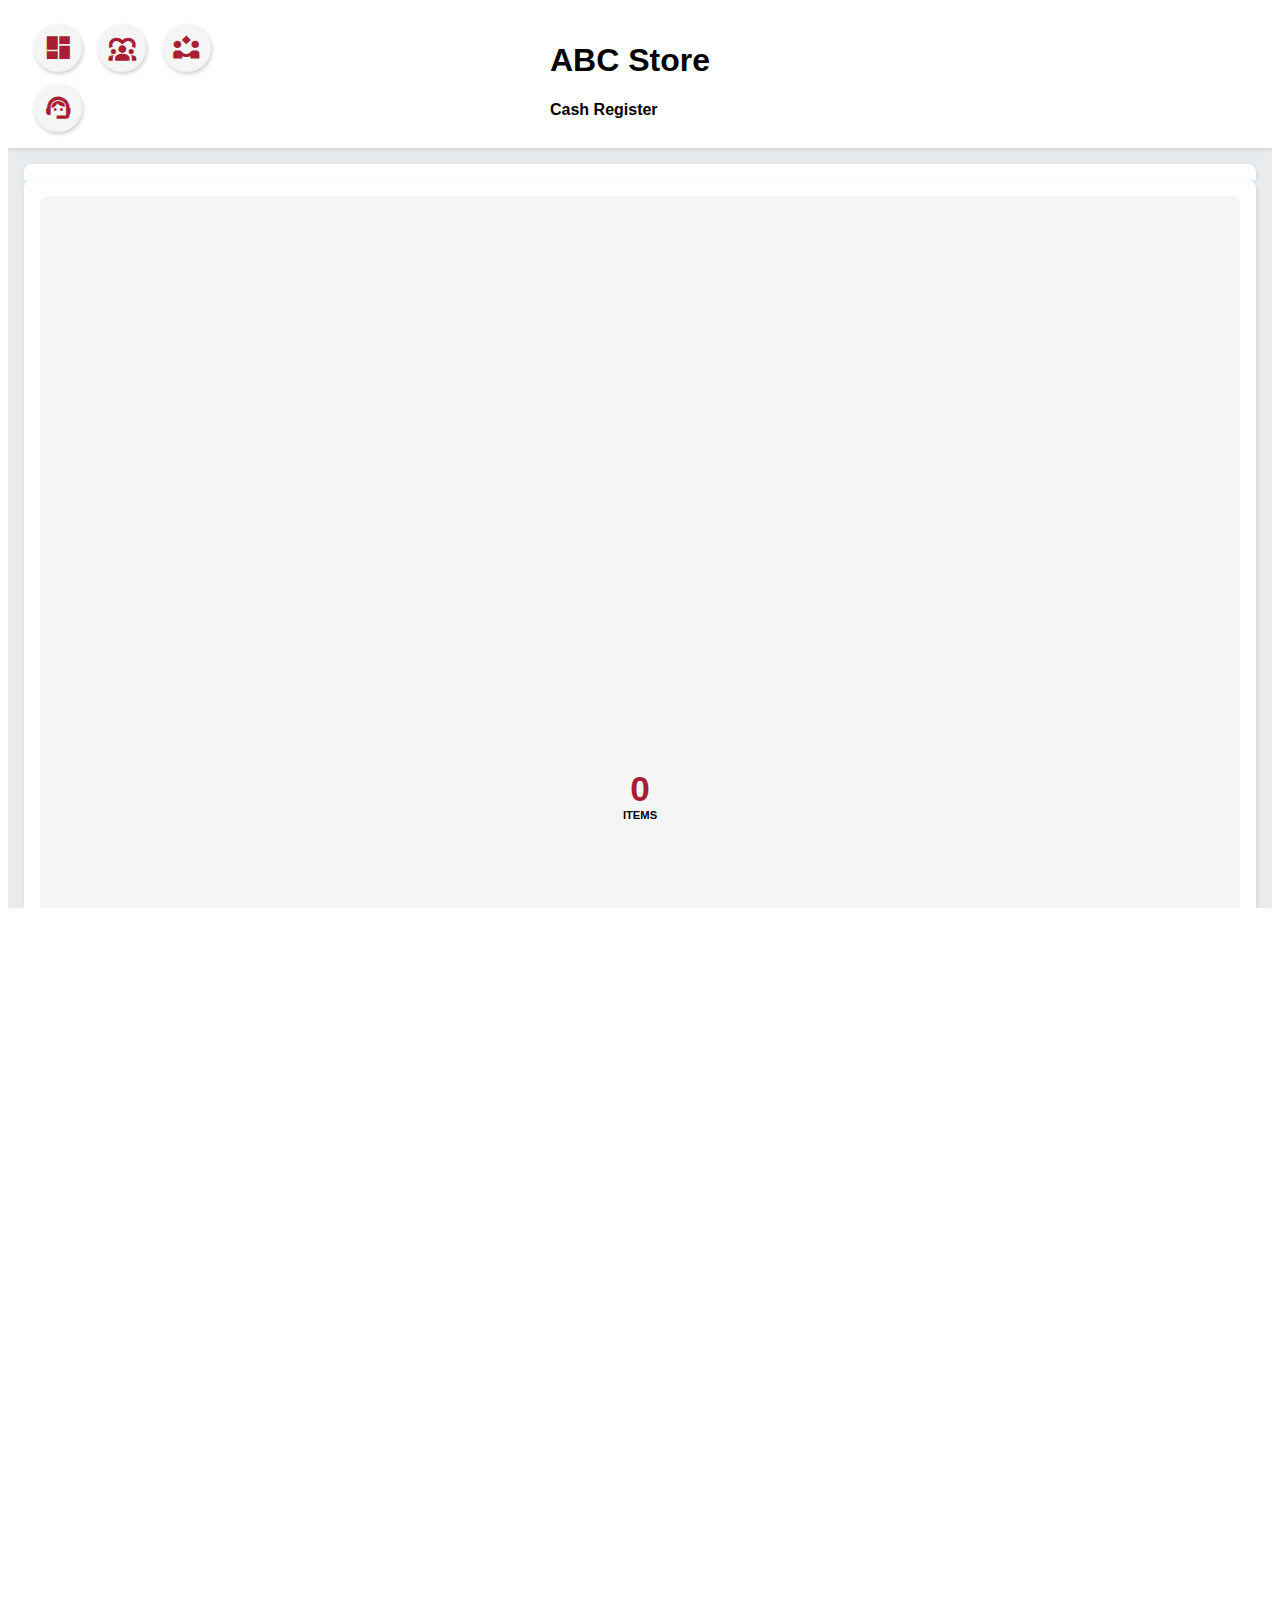
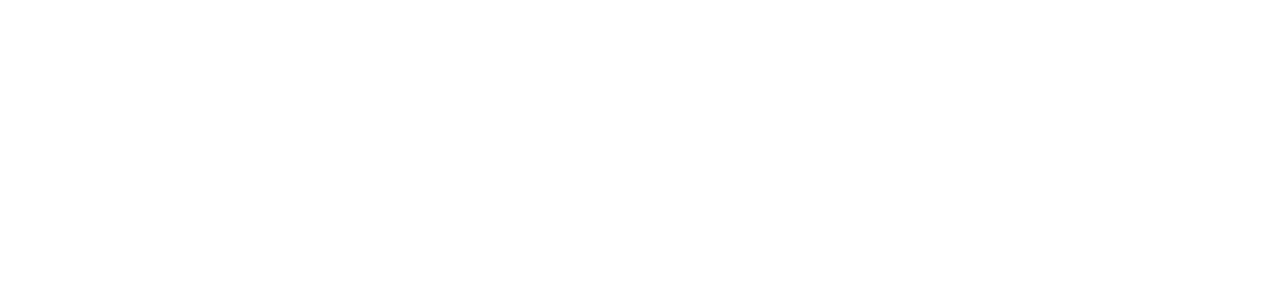
<file: index.html>
<!DOCTYPE html>
<html lang="en">
  <head>
    <meta charset="UTF-8" />
    <meta name="viewport" content="width=device-width, initial-scale=1.0" />
    <title>Cash Register Layout</title>

    <link
      rel="stylesheet"
      href="https://fonts.googleapis.com/css2?family=Material+Symbols+Outlined:opsz,wght,FILL,GRAD@24,600,1,200"
    />

    <link rel="preconnect" href="https://fonts.googleapis.com" />
    <link rel="preconnect" href="https://fonts.gstatic.com" crossorigin />
    <link
      href="https://fonts.googleapis.com/css2?family=BBH+Sans+Bogle&family=Google+Sans+Code:ital,wght@0,300..800;1,300..800&family=Inter:ital,opsz,wght@0,14..32,100..900;1,14..32,100..900&family=Noto+Sans:ital,wght@0,100..900;1,100..900&family=Nunito+Sans:ital,opsz,wght@0,6..12,200..1000;1,6..12,200..1000&family=Nunito:ital,wght@0,200..1000;1,200..1000&family=Roboto:ital,wght@0,100..900;1,100..900&display=swap"
      rel="stylesheet"
    />
    <!-- Google Material Symbols CDN -->
    <link
      rel="stylesheet"
      href="https://fonts.googleapis.com/css2?family=Material+Symbols+Outlined:opsz,wght,FILL,GRAD@24,400,1,0"
    />
    <!-- Bootstrap 5 CDN -->
    <link
      href="https://cdn.jsdelivr.net/npm/bootstrap@5.3.8/dist/css/bootstrap.min.css"
      rel="stylesheet"
      integrity="sha384-sRIl4kxILFvY47J16cr9ZwB07vP4J8+LH7qKQnuqkuIAvNWLzeN8tE5YBujZqJLB"
      crossorigin="anonymous"
    />
    <link
    rel="stylesheet"
    href="https://cdnjs.cloudflare.com/ajax/libs/animate.css/4.1.1/animate.min.css"
  />
    <link rel="stylesheet" href="style.css" />
  </head>
  <body>
    <div class="screen" id="cash-register">
      <nav class="d-flex justify-content-between mb-3">
        <!-- Nav content stays the same -->
        <div class="top-left-buttons">
          <button
            type="button"
            class="btn button-icon-square"
            data-bs-toggle="tooltip"
            data-bs-placement="bottom"
            data-bs-custom-class="retailz-tooltip"
            data-bs-title="Dashboard"
          >
            <span class="material-symbols-outlined">dashboard</span>
          </button>
          <button
            type="button"
            class="btn button-icon-square"
            data-bs-toggle="tooltip"
            data-bs-placement="bottom"
            data-bs-custom-class="retailz-tooltip"
            data-bs-title="Select a customer"
          >
            <span class="material-symbols-outlined">diversity_1</span>
          </button>
          <button
            type="button"
            class="btn button-icon-square"
            data-bs-toggle="tooltip"
            data-bs-placement="bottom"
            data-bs-custom-class="retailz-tooltip"
            data-bs-title="Change cashier"
          >
            <span class="material-symbols-outlined">partner_exchange</span>
          </button>
        </div>
        <!-- Cash Register -->
        <div class="top-center-text cash-register-brand-register">
          <div class="mt-3 mb-0 p-1 text-center">
            <h1 class="mb-0 header-store-name">ABC Store</h1>
            <p class="mt-0 mb-3 header-cash-register-module">Cash Register</p>
          </div>
        </div>
        <!-- Right buttons -->
        <div class="top-right-buttons">
          <button
            type="button"
            id="btn-support-hotline"
            class="btn button-icon-square m-2" 
            data-bs-toggle="popover" 
            data-bs-placement="left" 
            data-bs-custom-class="retailz-popover-red"
            data-bs-title="Support Hotline" 
            data-bs-content="Call +1 (000) 000-0000 for support!"
          >
            <span class="material-symbols-outlined">support_agent</span>
          </button>
        </div>

      </nav>

      <!-- RESTRUCTURED: Main content now has a three-column layout -->
      <div class="main-content-scrollable">
        <div class="row h-100 g-3">
          <!-- Column 1: Item List -->
          <div class="col-lg-5">
            <div class="section-reg item-list">
              <div class="search-field row g-3 align-items-center mb-3">
                <div class="col-sm-6 col-md-4">
                  <input class="form-control" type="text" placeholder="UPC" />
                </div>
                <div class="col-sm-6 col-md-4">
                  <input
                    class="form-control"
                    type="text"
                    placeholder="Item Name/SKU"
                  />
                </div>
                <div class="col-auto row">
                  <div class="col">
                    <button
                      type="button"
                      class="btn button-icon-square"
                      data-bs-toggle="tooltip"
                      data-bs-placement="right"
                      data-bs-custom-class="retailz-tooltip"
                      data-bs-title="Quick Keys"
                    >
                      <span class="material-symbols-outlined">build</span>
                    </button>
                  </div>
                  <div class="col">
                    <button
                      type="button"
                      class="btn button-icon-square"
                      data-bs-toggle="tooltip"
                      data-bs-placement="right"
                      data-bs-custom-class="retailz-tooltip"
                      data-bs-title="E-Commerce"
                    >
                      <span class="material-symbols-outlined">payments</span>
                    </button>
                  </div>
                </div>
              </div>
              <p>Item list area...</p>
            </div>
          </div>

          <!-- Column 2: Pinned Groups -->
          <div class="col-lg-4">
            <div class="section-reg pinned-groups">
              <div class="group-pins-scrollable scrollable-btn-container">
                <div class="btn-group" role="group">
                  <input
                    type="radio"
                    class="btn-check"
                    name="hbtn-radio"
                    id="hbtn-radio1"
                    autocomplete="off"
                    checked
                  />
                  <label class="btn btn-outline-custom-radio" for="hbtn-radio1"
                    >Department</label
                  >
                  <input
                    type="radio"
                    class="btn-check"
                    name="hbtn-radio"
                    id="hbtn-radio2"
                    autocomplete="off"
                  />
                  <label class="btn btn-outline-custom-radio" for="hbtn-radio2"
                    >Lottery</label
                  >
                  <input
                    type="radio"
                    class="btn-check"
                    name="hbtn-radio"
                    id="hbtn-radio3"
                    autocomplete="off"
                  />
                  <label class="btn btn-outline-custom-radio" for="hbtn-radio3"
                    >Grocery</label
                  >
                  <input
                    type="radio"
                    class="btn-check"
                    name="hbtn-radio"
                    id="hbtn-radio4"
                    autocomplete="off"
                  />
                  <label class="btn btn-outline-custom-radio" for="hbtn-radio4"
                    >Liquor</label
                  >
                  <input
                    type="radio"
                    class="btn-check"
                    name="hbtn-radio"
                    id="hbtn-radio5"
                    autocomplete="off"
                  />
                  <label class="btn btn-outline-custom-radio" for="hbtn-radio5"
                    >Tobacco</label
                  >
                  <input
                    type="radio"
                    class="btn-check"
                    name="hbtn-radio"
                    id="hbtn-radio6"
                    autocomplete="off"
                  />
                  <label class="btn btn-outline-custom-radio" for="hbtn-radio6"
                    >Misc</label
                  >
                  <input
                    type="radio"
                    class="btn-check"
                    name="hbtn-radio"
                    id="hbtn-radio7"
                    autocomplete="off"
                  />
                  <label class="btn btn-outline-custom-radio" for="hbtn-radio7"
                    >Drinks</label
                  >
                  <input
                    type="radio"
                    class="btn-check"
                    name="hbtn-radio"
                    id="hbtn-radio8"
                    autocomplete="off"
                  />
                  <label class="btn btn-outline-custom-radio" for="hbtn-radio8"
                    >Promo</label
                  >
                </div>
              </div>
            </div>
          </div>

          <!-- Column 3: Keypad -->
          <div class="col-lg-3">
            <div class="section-reg keypad">
              <div id="keypad-container">
                <div id="keypad-entered-amount">
                  <!-- RESTORED: Functional Keypad Display -->
                  <div class="input-group mb-3">
                    <span class="input-group-text" id="keypad-currency-symbol"
                      >$</span
                    >
                    <!-- The amount in dollars, real value. -->
                    <input
                      type="hidden"
                      class="form-control"
                      id="keypad-real-amount"
                      aria-label="Amount Number"
                      readonly
                    />
                    <!-- The amount from id#keypad-real-amount but it shows thousand separator (comma) and if the amount of money goes too large, it will shrink to fit that text inside the input field  -->
                    <input
                      type="text"
                      class="form-control"
                      id="keypad-display"
                      aria-label="Amount"
                      readonly
                      placeholder="0.00"
                    />
                    <button
                      class="btn btn-outline-secondary"
                      id="keypad-backspace-button"
                      type="button"
                    >
                      <span class="material-symbols-outlined">backspace</span>
                    </button>
                  </div>
                </div>
                <!-- Keypad Buttons -->
                <div id="keypad-number-input">
                  <div class="container text-center p-0">
                    <div class="row keypad-number-buttons g-2">
                      <div class="col-4"><button class="btn">1</button></div>
                      <div class="col-4"><button class="btn">2</button></div>
                      <div class="col-4"><button class="btn">3</button></div>
                    </div>
                    <div class="row keypad-number-buttons g-2 mt-1">
                      <div class="col-4"><button class="btn">4</button></div>
                      <div class="col-4"><button class="btn">5</button></div>
                      <div class="col-4"><button class="btn">6</button></div>
                    </div>
                    <div class="row keypad-number-buttons g-2 mt-1">
                      <div class="col-4"><button class="btn">7</button></div>
                      <div class="col-4"><button class="btn">8</button></div>
                      <div class="col-4"><button class="btn">9</button></div>
                    </div>
                    <div class="row keypad-number-buttons g-2 mt-1">
                      <div class="col-4"><button class="btn">.</button></div>
                      <div class="col-4"><button class="btn">0</button></div>
                      <div class="col-4"><button class="btn">00</button></div>
                    </div>
                  </div>
                </div>
              </div>
            </div>
          </div>
        </div>
      </div>

      <!-- Sticky Bottom Bar Wrapper -->
      <div class="bottom-bar-sticky">
        <div class="section-reg">
          <!-- RESTRUCTURED ROW FOR ALIGNMENT -->
          <div class="row align-items-center">
            <!-- NEW: This column aligns with the Item List above -->
            <div class="col-lg-5">
              <div class="row align-items-center">
                <!-- Item Count -->
                <div class="col-auto">
                  <div class="item-count-box">
                    <span class="item-count-number">0</span>
                    <span class="item-count-label">Items</span>
                  </div>
                </div>
                <!-- Totals -->
                <div class="col">
                  <div class="totals-grid">
                    <span>Sub-total</span><span>:</span
                    ><span class="amount"
                      ><span class="currency-symbol"></span>0.00</span
                    >
                    <span>Discount</span><span>:</span
                    ><span class="amount"
                      ><span class="currency-symbol"></span>0.00</span
                    >
                    <span>Tax</span><span>:</span
                    ><span class="amount"
                      ><span class="currency-symbol"></span>0.00</span
                    >
                  </div>
                </div>
                <!-- Grand Total -->
                <div class="col-auto">
                  <div class="grand-total-section">
                    <span class="grand-total-label">Grand Total</span>
                    <span class="grand-total-amount"
                      ><span class="currency-symbol"></span>0.00</span
                    >
                    <span class="checkout-label">Checkout</span>
                  </div>
                </div>
              </div>
            </div>

            <!-- NEW: This column aligns with Pinned Groups and Keypad -->
            <div class="col-lg-7">
              <div class="payment-buttons-container">
                <button type="button" class="icon-button icon-button-vertical">
                  <span class="material-symbols-outlined">credit_card</span>
                  <span class="label">Card</span>
                </button>
                <div class="row text-center cash-denominations">
                  <div class="row">
                    <p class="cash-denominations-label-text">Cash</p>
                  </div>
                  <div class="row">
                    <button type="button" class="col m-1 btn cash-button">
                      $5
                    </button>
                    <button type="button" class="col m-1 btn cash-button">
                      $10
                    </button>
                    <button type="button" class="col m-1 btn cash-button">
                      $20
                    </button>
                    <button type="button" class="col m-1 btn cash-button">
                      $50
                    </button>
                    <button type="button" class="col m-1 btn cash-button">
                      $100
                    </button>
                    <button type="button" class="col m-1 btn cash-button" 
            data-bs-toggle="tooltip"
            data-bs-placement="top"
            data-bs-custom-class="retailz-tooltip"
            data-bs-title="Exact amount in cash shown in Grand Total"">Exact</button>
                  </div>
                </div>
              </div>
            </div>
          </div>
        </div>
      </div>

      <footer class="footer-container">
        <div
          class="d-flex justify-content-between align-items-center p-2 bg-light"
        >
          <!-- Left buttons -->
          <div>
            <button type="button" class="icon-button icon-button-horizontal "
            
                      data-bs-toggle="tooltip"
                      data-bs-placement="top"
                      data-bs-custom-class="retailz-tooltip"
                      data-bs-title="Print the last transaction's receipt">
              <span class="material-symbols-outlined">receipt</span>
              <span class="label">Last Print</span>
            </button>
            <button type="button" class="icon-button icon-button-horizontal">
              <span class="material-symbols-outlined">receipt_long</span>
              <span class="label">Reprint</span>
            </button>
          </div>
          <!-- Center buttons -->
          <div class="text-center footer-center-buttons">
            <button type="button" class="icon-button icon-button-vertical">
              <span class="material-symbols-outlined">percent_discount</span>
              <span class="label">Discount</span>
            </button>
            <button type="button" class="icon-button icon-button-vertical">
              <span class="material-symbols-outlined">price_check</span>
              <span class="label">Lookup</span>
            </button>
            <button type="button" class="icon-button icon-button-vertical">
              <span class="material-symbols-outlined">top_panel_open</span>
              <span class="label">Drawer</span>
            </button>
            <button type="button" class="icon-button icon-button-vertical">
              <span class="material-symbols-outlined">18_up_rating</span>
              <span class="label">Age</span>
            </button>
            <button type="button" class="icon-button icon-button-vertical">
              <span class="material-symbols-outlined">pause</span>
              <span class="label">Hold</span>
            </button>
            <button type="button" class="icon-button icon-button-vertical">
              <span class="material-symbols-outlined">play_arrow</span>
              <span class="label">Resume</span>
            </button>
            <button type="button" class="icon-button icon-button-vertical">
              <span class="material-symbols-outlined">cancel</span>
              <span class="label">Void</span>
            </button>
            <button type="button" class="icon-button icon-button-vertical">
              <span class="material-symbols-outlined">amend</span>
              <span class="label">Return</span>
            </button>
            <button type="button" class="icon-button icon-button-vertical">
              <span class="material-symbols-outlined">price_change</span>
              <span class="label">Change</span>
            </button>
            <button type="button" class="icon-button icon-button-vertical">
              <span class="material-symbols-outlined">lists</span>
              <span class="label">Items</span>
            </button>
            <button type="button" class="icon-button icon-button-vertical">
              <span class="material-symbols-outlined">redeem</span>
              <span class="label">Gift Card</span>
            </button>
          </div>
          <!-- Right buttons -->
          <div>
            <!-- CORRECTED: Using the same class, just swapped the span order -->
            <button type="button" class="icon-button icon-button-horizontal">
              <span class="label">End Shift</span>
              <span class="material-symbols-outlined">punch_clock</span>
            </button>
          </div>
        </div>
      </footer>
    </div>

    <!-- UPDATED: jQuery Slim CDN -->
    <script
      src="https://code.jquery.com/jquery-3.7.1.slim.min.js"
      integrity="sha256-kmHvs0B+OpCW5GVHUNjv9rOmY0IvSIRcf7zGUDTDQM8="
      crossorigin="anonymous"
    ></script>
    <!-- UPDATED: Bootstrap 5.3.8 JS CDN -->
    <script
      src="https://cdn.jsdelivr.net/npm/bootstrap@5.3.8/dist/js/bootstrap.bundle.min.js"
      xintegrity="sha384-FKyoEForCGlyvwx9Hj09JcYn3nv7wiPVlz7YYwJrWVcXK/BmnVDxM+D2scQbITxI"
      crossorigin="anonymous"
    ></script>

    <script src="script.js"></script>
  </body>
</html>
</file>
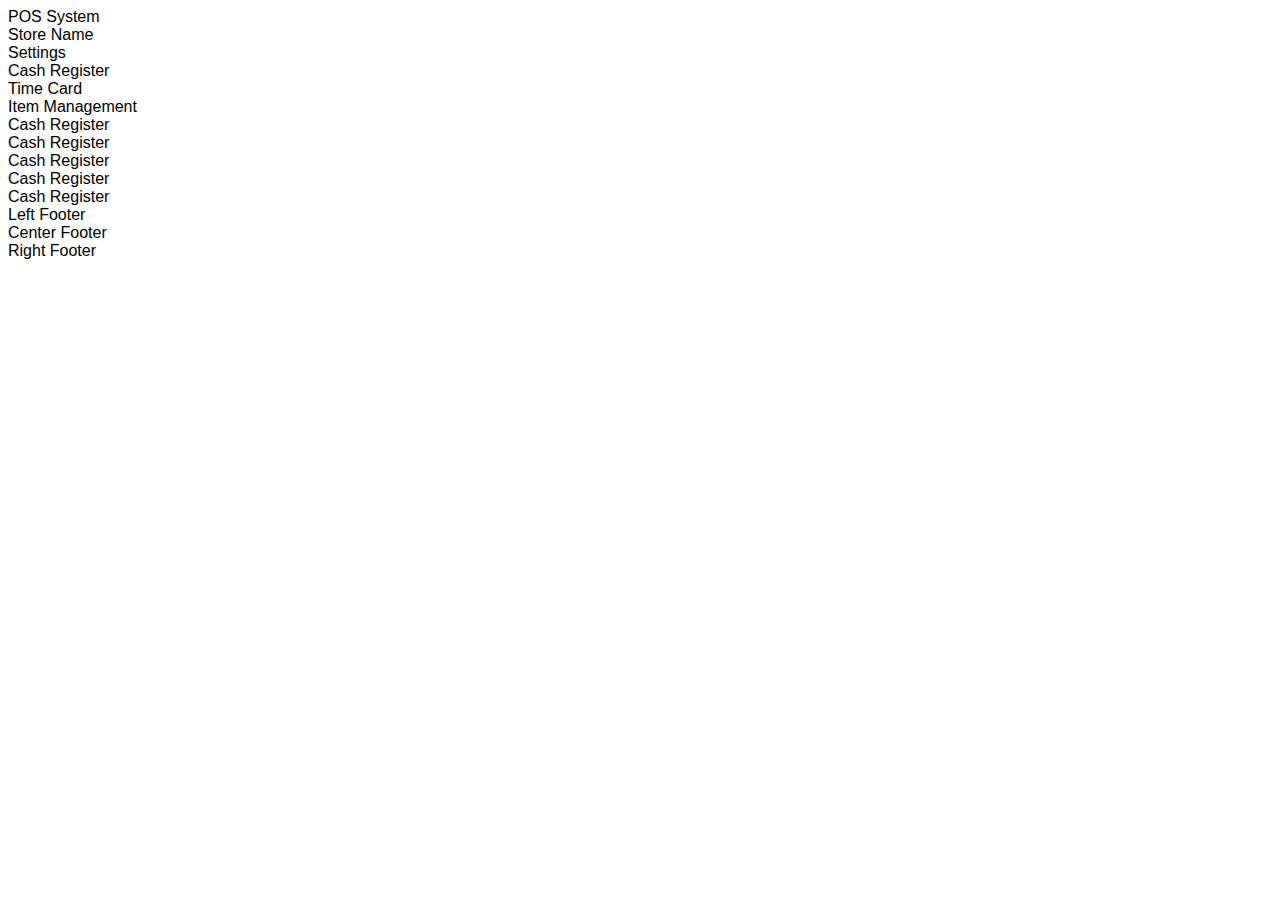
<file: module-selection.html>
<!DOCTYPE html>
<html lang="en">
  <head>
    <meta charset="UTF-8" />
    <meta name="viewport" content="width=device-width, initial-scale=1.0" />
    <title>Module Selection</title>

    <link
      rel="stylesheet"
      href="https://fonts.googleapis.com/css2?family=Material+Symbols+Outlined:opsz,wght,FILL,GRAD@24,600,1,200"
    />

    <link rel="preconnect" href="https://fonts.googleapis.com" />
    <link rel="preconnect" href="https://fonts.gstatic.com" crossorigin />
    <link
      href="https://fonts.googleapis.com/css2?family=BBH+Sans+Bogle&family=Google+Sans+Code:ital,wght@0,300..800;1,300..800&family=Inter:ital,opsz,wght@0,14..32,100..900;1,14..32,100..900&family=Noto+Sans:ital,wght@0,100..900;1,100..900&family=Nunito+Sans:ital,opsz,wght@0,6..12,200..1000;1,6..12,200..1000&family=Nunito:ital,wght@0,200..1000;1,200..1000&family=Roboto:ital,wght@0,100..900;1,100..900&display=swap"
      rel="stylesheet"
    />
    <!-- Google Material Symbols CDN -->
    <link
      rel="stylesheet"
      href="https://fonts.googleapis.com/css2?family=Material+Symbols+Outlined:opsz,wght,FILL,GRAD@24,400,1,0"
    />
    <!-- Bootstrap 5 CDN -->
    <link
      href="https://cdn.jsdelivr.net/npm/bootstrap@5.3.8/dist/css/bootstrap.min.css"
      rel="stylesheet"
      integrity="sha384-sRIl4kxILFvY47J16cr9ZwB07vP4J8+LH7qKQnuqkuIAvNWLzeN8tE5YBujZqJLB"
      crossorigin="anonymous"
    />
    <link
    rel="stylesheet"
    href="https://cdnjs.cloudflare.com/ajax/libs/animate.css/4.1.1/animate.min.css"
  />
    <link rel="stylesheet" href="style.css" />
  </head>
  <body>
    <div id="container d-flex flex-column module-selection-screen">
        <header class="fixed-top">
            <nav class="container row justify-content-between mb-3">
                <div class="col-6">POS System</div>
                
                <div class="col">Store Name</div>
                
                <div class="col">Settings</div>
            </nav>
        </header>
        <main class="d-flex align-items-center position-relative p-5 text-center w-100 m-auto">
            <div class="container">
                <div class="row row-cols-4">
                    <div class="col">Cash Register</div>
                    
                    <div class="col">Time Card</div>
                    
                    <div class="col">Item Management</div>
                    
                    <div class="col">Cash Register</div>
                </div>
                
                <div class="row row-cols-4">
                    <div class="col">Cash Register</div>
                    
                    <div class="col">Cash Register</div>
                    
                    <div class="col">Cash Register</div>
                    
                    <div class="col">Cash Register</div>
                </div>
            </div>
        </main>
        <footer class="fixed-bottom">
            <div class="container d-flex justify-content-between">
                <div class="footer-left">Left Footer</div>
                
                <div class="footer-center">Center Footer</div>
                
                <div class="footer-right">Right Footer</div>
            </div>
        </footer>
    </div>

    <!-- UPDATED: jQuery Slim CDN -->
    <script
      src="https://code.jquery.com/jquery-3.7.1.slim.min.js"
      integrity="sha256-kmHvs0B+OpCW5GVHUNjv9rOmY0IvSIRcf7zGUDTDQM8="
      crossorigin="anonymous"
    ></script>
    <!-- UPDATED: Bootstrap 5.3.8 JS CDN -->
    <script
      src="https://cdn.jsdelivr.net/npm/bootstrap@5.3.8/dist/js/bootstrap.bundle.min.js"
      xintegrity="sha384-FKyoEForCGlyvwx9Hj09JcYn3nv7wiPVlz7YYwJrWVcXK/BmnVDxM+D2scQbITxI"
      crossorigin="anonymous"
    ></script>

    <script src="script.js"></script>
  </body>
</html>
</file>
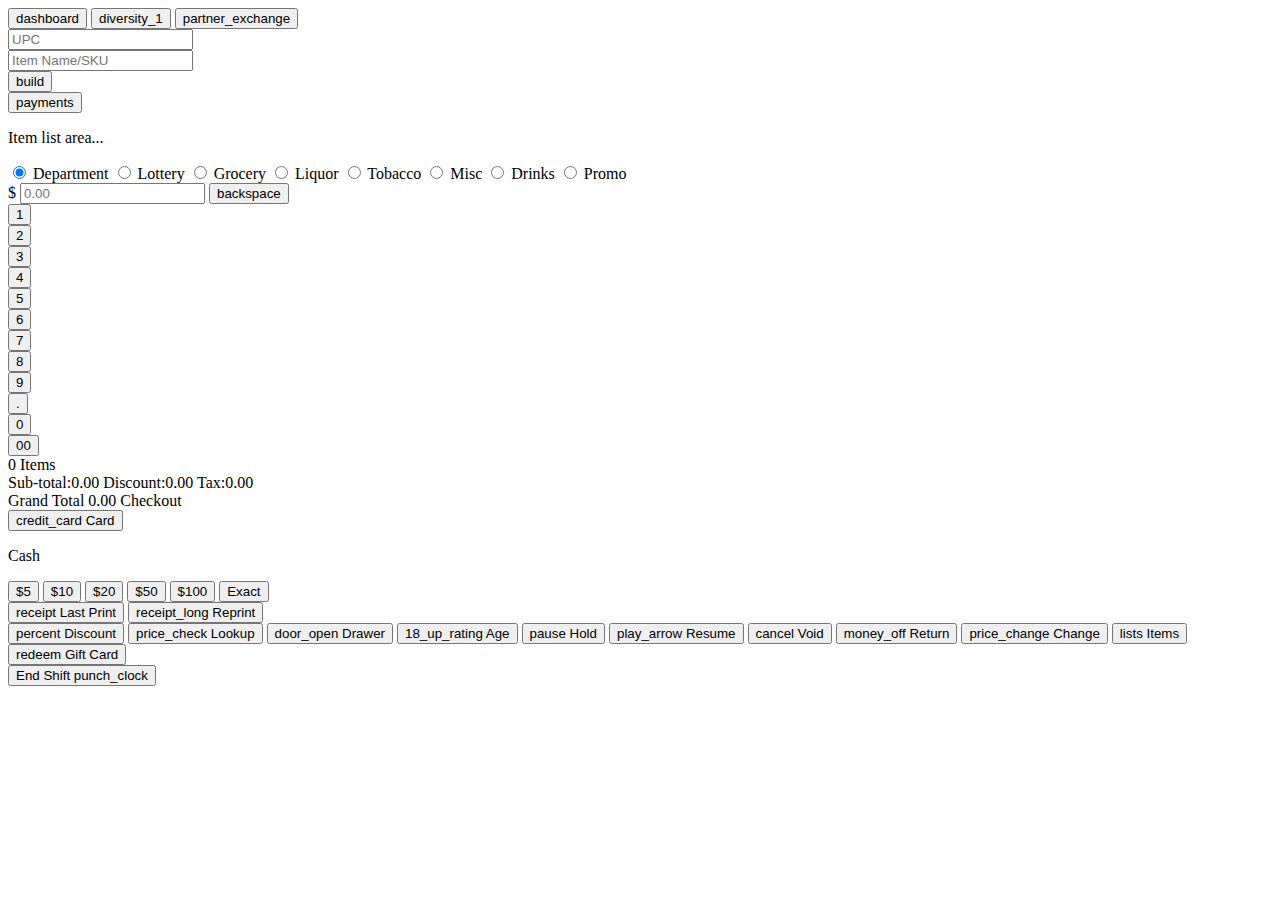
<file: register-screen.html>
<html>
    
    <div class="screen" id="cash-register">
      <nav>
        <!-- Nav content stays the same -->
        <div>
          <button
            type="button"
            class="btn button-icon-square"
            data-bs-toggle="tooltip"
            data-bs-placement="bottom"
            data-bs-custom-class="retailz-tooltip"
            data-bs-title="Dashboard"
          >
            <span class="material-symbols-outlined">dashboard</span>
          </button>
          <button
            type="button"
            class="btn button-icon-square"
            data-bs-toggle="tooltip"
            data-bs-placement="bottom"
            data-bs-custom-class="retailz-tooltip"
            data-bs-title="Select a customer"
          >
            <span class="material-symbols-outlined">diversity_1</span>
          </button>
          <button
            type="button"
            class="btn button-icon-square"
            data-bs-toggle="tooltip"
            data-bs-placement="bottom"
            data-bs-custom-class="retailz-tooltip"
            data-bs-title="Change cashier"
          >
            <span class="material-symbols-outlined">partner_exchange</span>
          </button>
        </div>
      </nav>

      <!-- RESTRUCTURED: Main content now has a three-column layout -->
      <div class="main-content-scrollable">
        <div class="row h-100 g-3">
          <!-- Column 1: Item List -->
          <div class="col-lg-5">
            <div class="section-reg item-list">
              <div class="search-field row g-3 align-items-center mb-3">
                <div class="col-sm-6 col-md-4">
                  <input class="form-control" type="text" placeholder="UPC" />
                </div>
                <div class="col-sm-6 col-md-4">
                  <input
                    class="form-control"
                    type="text"
                    placeholder="Item Name/SKU"
                  />
                </div>
                <div class="col-auto row">
                  <div class="col">
                    <button
                      type="button"
                      class="btn button-icon-square"
                      data-bs-toggle="tooltip"
                      data-bs-placement="right"
                      data-bs-custom-class="retailz-tooltip"
                      data-bs-title="Quick Keys"
                    >
                      <span class="material-symbols-outlined">build</span>
                    </button>
                  </div>
                  <div class="col">
                    <button
                      type="button"
                      class="btn button-icon-square"
                      data-bs-toggle="tooltip"
                      data-bs-placement="right"
                      data-bs-custom-class="retailz-tooltip"
                      data-bs-title="E-Commerce"
                    >
                      <span class="material-symbols-outlined">payments</span>
                    </button>
                  </div>
                </div>
              </div>
              <p>Item list area...</p>
            </div>
          </div>

          <!-- Column 2: Pinned Groups -->
          <div class="col-lg-4">
            <div class="section-reg pinned-groups">
              <div class="group-pins-scrollable scrollable-btn-container">
                <div class="btn-group" role="group">
                  <input
                    type="radio"
                    class="btn-check"
                    name="hbtn-radio"
                    id="hbtn-radio1"
                    autocomplete="off"
                    checked
                  />
                  <label class="btn btn-outline-custom-radio" for="hbtn-radio1"
                    >Department</label
                  >
                  <input
                    type="radio"
                    class="btn-check"
                    name="hbtn-radio"
                    id="hbtn-radio2"
                    autocomplete="off"
                  />
                  <label class="btn btn-outline-custom-radio" for="hbtn-radio2"
                    >Lottery</label
                  >
                  <input
                    type="radio"
                    class="btn-check"
                    name="hbtn-radio"
                    id="hbtn-radio3"
                    autocomplete="off"
                  />
                  <label class="btn btn-outline-custom-radio" for="hbtn-radio3"
                    >Grocery</label
                  >
                  <input
                    type="radio"
                    class="btn-check"
                    name="hbtn-radio"
                    id="hbtn-radio4"
                    autocomplete="off"
                  />
                  <label class="btn btn-outline-custom-radio" for="hbtn-radio4"
                    >Liquor</label
                  >
                  <input
                    type="radio"
                    class="btn-check"
                    name="hbtn-radio"
                    id="hbtn-radio5"
                    autocomplete="off"
                  />
                  <label class="btn btn-outline-custom-radio" for="hbtn-radio5"
                    >Tobacco</label
                  >
                  <input
                    type="radio"
                    class="btn-check"
                    name="hbtn-radio"
                    id="hbtn-radio6"
                    autocomplete="off"
                  />
                  <label class="btn btn-outline-custom-radio" for="hbtn-radio6"
                    >Misc</label
                  >
                  <input
                    type="radio"
                    class="btn-check"
                    name="hbtn-radio"
                    id="hbtn-radio7"
                    autocomplete="off"
                  />
                  <label class="btn btn-outline-custom-radio" for="hbtn-radio7"
                    >Drinks</label
                  >
                  <input
                    type="radio"
                    class="btn-check"
                    name="hbtn-radio"
                    id="hbtn-radio8"
                    autocomplete="off"
                  />
                  <label class="btn btn-outline-custom-radio" for="hbtn-radio8"
                    >Promo</label
                  >
                </div>
              </div>
            </div>
          </div>

          <!-- Column 3: Keypad -->
          <div class="col-lg-3">
            <div class="section-reg keypad">
              <div id="keypad-container">
                <div id="keypad-entered-amount">
                  <!-- RESTORED: Functional Keypad Display -->
                  <div class="input-group mb-3">
                    <span class="input-group-text" id="keypad-currency-symbol"
                      >$</span
                    >
                    <input
                      type="text"
                      class="form-control"
                      id="keypad-display"
                      aria-label="Amount"
                      readonly
                      placeholder="0.00"
                    />
                    <button
                      class="btn btn-outline-secondary"
                      id="keypad-backspace-button"
                      type="button"
                    >
                      <span class="material-symbols-outlined">backspace</span>
                    </button>
                  </div>
                </div>
                <!-- Keypad Buttons -->
                <div id="keypad-number-input">
                  <div class="container text-center p-0">
                    <div class="row keypad-number-buttons g-2">
                      <div class="col-4"><button class="btn">1</button></div>
                      <div class="col-4"><button class="btn">2</button></div>
                      <div class="col-4"><button class="btn">3</button></div>
                    </div>
                    <div class="row keypad-number-buttons g-2 mt-1">
                      <div class="col-4"><button class="btn">4</button></div>
                      <div class="col-4"><button class="btn">5</button></div>
                      <div class="col-4"><button class="btn">6</button></div>
                    </div>
                    <div class="row keypad-number-buttons g-2 mt-1">
                      <div class="col-4"><button class="btn">7</button></div>
                      <div class="col-4"><button class="btn">8</button></div>
                      <div class="col-4"><button class="btn">9</button></div>
                    </div>
                    <div class="row keypad-number-buttons g-2 mt-1">
                      <div class="col-4"><button class="btn">.</button></div>
                      <div class="col-4"><button class="btn">0</button></div>
                      <div class="col-4"><button class="btn">00</button></div>
                    </div>
                  </div>
                </div>
              </div>
            </div>
          </div>
        </div>
      </div>

      <!-- Sticky Bottom Bar Wrapper -->
      <div class="bottom-bar-sticky">
        <div class="section-reg">
          <!-- RESTRUCTURED ROW FOR ALIGNMENT -->
          <div class="row align-items-center">
            <!-- NEW: This column aligns with the Item List above -->
            <div class="col-lg-5">
              <div class="row align-items-center">
                <!-- Item Count -->
                <div class="col-auto">
                  <div class="item-count-box">
                    <span class="item-count-number">0</span>
                    <span class="item-count-label">Items</span>
                  </div>
                </div>
                <!-- Totals -->
                <div class="col">
                  <div class="totals-grid">
                    <span>Sub-total</span><span>:</span
                    ><span class="amount"
                      ><span class="currency-symbol"></span>0.00</span
                    >
                    <span>Discount</span><span>:</span
                    ><span class="amount"
                      ><span class="currency-symbol"></span>0.00</span
                    >
                    <span>Tax</span><span>:</span
                    ><span class="amount"
                      ><span class="currency-symbol"></span>0.00</span
                    >
                  </div>
                </div>
                <!-- Grand Total -->
                <div class="col-auto">
                  <div class="grand-total-section">
                    <span class="grand-total-label">Grand Total</span>
                    <span class="grand-total-amount"
                      ><span class="currency-symbol"></span>0.00</span
                    >
                    <span class="checkout-label">Checkout</span>
                  </div>
                </div>
              </div>
            </div>

            <!-- NEW: This column aligns with Pinned Groups and Keypad -->
            <div class="col-lg-7">
              <div class="payment-buttons-container">
                <button type="button" class="icon-button icon-button-vertical">
                  <span class="material-symbols-outlined">credit_card</span>
                  <span class="label">Card</span>
                </button>
                <div class="row text-center cash-denominations">
                  <div class="row">
                    <p class="cash-denominations-label-text">Cash</p>
                  </div>
                  <div class="row">
                    <button type="button" class="col m-1 btn cash-button">
                      $5
                    </button>
                    <button type="button" class="col m-1 btn cash-button">
                      $10
                    </button>
                    <button type="button" class="col m-1 btn cash-button">
                      $20
                    </button>
                    <button type="button" class="col m-1 btn cash-button">
                      $50
                    </button>
                    <button type="button" class="col m-1 btn cash-button">
                      $100
                    </button>
                    <button type="button" class="col m-1 btn cash-button" 
            data-bs-toggle="tooltip"
            data-bs-placement="top"
            data-bs-custom-class="retailz-tooltip"
            data-bs-title="Exact amount in cash shown in Grand Total"">Exact</button>
                  </div>
                </div>
              </div>
            </div>
          </div>
        </div>
      </div>

      <footer class="footer-container">
        <div
          class="d-flex justify-content-between align-items-center p-2 bg-light"
        >
          <!-- Left buttons -->
          <div>
            <button type="button" class="icon-button icon-button-horizontal">
              <span class="material-symbols-outlined">receipt</span>
              <span class="label">Last Print</span>
            </button>
            <button type="button" class="icon-button icon-button-horizontal">
              <span class="material-symbols-outlined">receipt_long</span>
              <span class="label">Reprint</span>
            </button>
          </div>
          <!-- Center buttons -->
          <div class="text-center">
            <button type="button" class="icon-button icon-button-vertical">
              <span class="material-symbols-outlined">percent</span>
              <span class="label">Discount</span>
            </button>
            <button type="button" class="icon-button icon-button-vertical">
              <span class="material-symbols-outlined">price_check</span>
              <span class="label">Lookup</span>
            </button>
            <button type="button" class="icon-button icon-button-vertical">
              <span class="material-symbols-outlined">door_open</span>
              <span class="label">Drawer</span>
            </button>
            <button type="button" class="icon-button icon-button-vertical">
              <span class="material-symbols-outlined">18_up_rating</span>
              <span class="label">Age</span>
            </button>
            <button type="button" class="icon-button icon-button-vertical">
              <span class="material-symbols-outlined">pause</span>
              <span class="label">Hold</span>
            </button>
            <button type="button" class="icon-button icon-button-vertical">
              <span class="material-symbols-outlined">play_arrow</span>
              <span class="label">Resume</span>
            </button>
            <button type="button" class="icon-button icon-button-vertical">
              <span class="material-symbols-outlined">cancel</span>
              <span class="label">Void</span>
            </button>
            <button type="button" class="icon-button icon-button-vertical">
              <span class="material-symbols-outlined">money_off</span>
              <span class="label">Return</span>
            </button>
            <button type="button" class="icon-button icon-button-vertical">
              <span class="material-symbols-outlined">price_change</span>
              <span class="label">Change</span>
            </button>
            <button type="button" class="icon-button icon-button-vertical">
              <span class="material-symbols-outlined">lists</span>
              <span class="label">Items</span>
            </button>
            <button type="button" class="icon-button icon-button-vertical">
              <span class="material-symbols-outlined">redeem</span>
              <span class="label">Gift Card</span>
            </button>
          </div>
          <!-- Right buttons -->
          <div>
            <!-- CORRECTED: Using the same class, just swapped the span order -->
            <button type="button" class="icon-button icon-button-horizontal">
              <span class="label">End Shift</span>
              <span class="material-symbols-outlined">punch_clock</span>
            </button>
          </div>
        </div>
      </footer>
    </div>

</html>
</file>
<file: style.css>
/* =============================== */
/* THEME VARIABLES         */
/* =============================== */
:root {
  --main: #a81e33; /* Main accent color */
  --lightwhite: #ffffff; /* Light background */
  --dimgray: #696969; /* Dim gray for buttons */
  --whitesmoke: #f5f5f5; /* Soft background */
}

/* =============================== */
/* LAYOUT CONTAINERS        */
/* =============================== */
html,
body {
  height: 100%;
  overflow: hidden; /* Prevent body from scrolling */
  font-family: "Segoe UI", sans-serif;
}

.screen {
  display: flex;
  flex-direction: column;
  height: 100vh; /* Full viewport height */
  background-color: #e9ecef;
}

.screen > nav {
  flex-shrink: 0; /* Prevent nav from shrinking */
  padding: 10px 20px;
  background-color: var(--lightwhite);
  box-shadow: 0 2px 4px rgba(0, 0, 0, 0.1);
  z-index: 10;
  position: relative;
}

.cash-register-brand-register {
  left: 50%;
  top: 50%;
  min-width: 180px;
  z-index: 2;
  pointer-events: none;
}

@media (min-width: 768px) {
  .cash-register-brand-register {
    position: absolute;
    transform: translate(-50%, -50%);
  }
}

/* Main content area is scrollable */
.main-content-scrollable {
  flex-grow: 1; /* Allow main to fill available space */
  overflow-y: auto; /* Allow main content to scroll independently */
  padding: 16px;
}

/* Sticky bottom bar wrapper */
.bottom-bar-sticky {
  flex-shrink: 0;
  padding: 0 16px 16px 16px; /* Padding to match the main content */
}

.screen > footer {
  flex-shrink: 0; /* Prevent footer from shrinking */
  z-index: 10;
}

/* Card-like section styling */
.main-content-scrollable .section-reg,
.bottom-bar-sticky .section-reg {
  background: var(--lightwhite);
  padding: 1rem;
  border-radius: 8px;
  box-shadow: 1px 2px 4px rgba(0, 0, 0, 0.1);
  height: 100%;
}

/* =============================== */
/* ICON & TOOLTIP          */
/* =============================== */
.material-symbols-outlined {
  font-variation-settings: "FILL" 1, "wght" 600, "GRAD" 200, "opsz" 24;
}

.retailz-tooltip {
  --bs-tooltip-bg: var(--main);
  --bs-tooltip-color: var(--lightwhite);
}

.retailz-popover-red {
  --bs-popover-max-width: 200px;
  --bs-popover-border-color: var(--main);
  --bs-popover-header-bg: var(--main);
  --bs-popover-header-color: var(--lightwhite);
  --bs-popover-body-padding-x: 1rem;
  --bs-popover-body-padding-y: .5rem;
}

.header-store-name {
  font-weight: 800;
}
.header-cash-register-module {
  font-weight: 600;
}

/* =============================== */
/* BUTTON STYLES           */
/* =============================== */
/* Square icon button (nav, search, etc) */
.button-icon-square {
  margin: 6px;
  width: 48px;
  height: 48px;
  background-color: var(--whitesmoke);
  color: var(--main);
  border: none;
  border-radius: 50%;
  display: inline-flex;
  align-items: center;
  justify-content: center;
  cursor: pointer;
  box-shadow: 1px 2px 4px rgba(0, 0, 0, 0.2);
  transition: all 0.2s ease;
}
.button-icon-square:hover {
  background-color: var(--main);
  color: white;
  transform: translateY(-2px);
}
.button-icon-square .material-symbols-outlined {
  font-size: 2em;
}

/* General icon button (vertical/horizontal) */
.icon-button {
  background-color: var(--lightwhite);
  color: var(--main);
  border: none;
  cursor: pointer;
  box-shadow: 1px 2px 4px rgba(0, 0, 0, 0.2);
  transition: all 0.2s ease 0.2s;
  display: inline-flex;
  align-items: center;
  justify-content: center;
  font-family: "Segoe UI", sans-serif;
  text-align: center;
  margin: 6px;
}
.icon-button:hover {
  background-color: var(--main);
  color: white;
  transform: translateY(-2px);
  box-shadow: 2px 4px 8px rgba(0, 0, 0, 0.2);
}
.icon-button .label {
  font-size: 0.9rem;
  font-weight: 500;
  line-height: 1;
}

.btn-support-hotline-active {
  background-color: var(--main);
  color: white;
}

/* Vertical icon button (footer, payment) */
.icon-button-vertical {
  flex-direction: column;
  width: 80px;
  height: 70px;
  border-radius: 12px;
  padding: 8px;
}
.icon-button-vertical .material-symbols-outlined {
  font-size: 2.2em;
  margin-bottom: 4px;
}

/* Horizontal icon button (footer, payment) */
.icon-button-horizontal {
  flex-direction: row;
  width: auto;
  height: 64px;
  border-radius: 32px;
  padding: 0 20px;
  gap: 8px;
}
.icon-button-horizontal .material-symbols-outlined {
  font-size: 2.4em;
}

/* =============================== */
/* SCROLLABLE BUTTON GROUP    */
/* =============================== */
.scrollable-btn-container {
  width: 100%;
  overflow-x: auto;
  padding-bottom: 10px;
}
.scrollable-btn-container::-webkit-scrollbar {
  height: 6px;
}
.scrollable-btn-container::-webkit-scrollbar-thumb {
  background: #ccc;
  border-radius: 3px;
}
.scrollable-btn-container .btn-group {
  flex-wrap: nowrap;
}

/* Custom radio button styles */
.btn-outline-custom-radio {
  background-color: var(--dimgray);
  color: var(--whitesmoke);
  border-color: var(--dimgray);
  transition: all 0.15s ease-in-out;
}
.btn.btn-outline-custom-radio:hover {
  background-color: var(--lightwhite);
  color: var(--main);
  border-color: var(--main);
}
.btn-check:checked + .btn-outline-custom-radio,
.btn-outline-custom-radio.active {
  background-color: var(--main);
  color: var(--lightwhite);
  border-color: var(--main);
  box-shadow: none;
}
.btn-check:focus + .btn-outline-custom-radio {
  box-shadow: 0 0 0 0.25rem rgba(168, 30, 51, 0.5);
}

/* =============================== */
/* BOTTOM BAR STYLES       */
/* =============================== */
.bottom-bar {
  padding: 0.5rem 1rem;
}

/* Item count box (bottom bar) */
.item-count-box {
  background-color: var(--whitesmoke);
  border-radius: 8px;
  padding: 0.5rem;
  aspect-ratio: 1 / 1;
  min-width: 70px; /* Reduced size */
  display: flex;
  flex-direction: column;
  align-items: center;
  justify-content: center;
  text-align: center;
}
.item-count-number {
  font-size: 2.2rem; /* Reduced size */
  font-weight: 700;
  line-height: 1;
  color: var(--main);
}
.item-count-label {
  font-size: 0.7rem; /* Reduced size */
  font-weight: 600;
  text-transform: uppercase;
  margin-top: 2px;
}

/* Totals grid (bottom bar) */
.totals-grid {
  display: grid;
  grid-template-columns: auto min-content 1fr;
  gap: 2px 10px; /* Reduced gap */
  font-size: 1rem; /* Reduced size */
  font-weight: 500;
  padding: 0.5rem 0;
}
.totals-grid .amount {
  text-align: right;
  font-weight: 700;
}

/* =============================== */
/* GRAND TOTAL & PAYMENT BUTTONS */
/* =============================== */
.grand-total-section {
  display: flex;
  flex-direction: column;
  text-align: right;
  justify-content: center;
  padding: 0.5rem 1rem;
  border-radius: 12px;
  cursor: pointer;
  transition: all 0.2s ease-in-out;
  background-color: var(--main);
  color: var(--lightwhite);
  border: 2px solid var(--main);
}
.grand-total-section:hover {
  background-color: var(--lightwhite);
  color: var(--main);
  border: 2px solid var(--main);
}
.grand-total-label {
  font-weight: 600;
  font-size: 0.9rem;
  text-transform: uppercase;
  color: #f0f0f0;
}
.grand-total-section:hover .grand-total-label {
  color: #6c757d;
}
.grand-total-amount {
  font-size: 2.3rem;
  font-weight: 700;
  line-height: 1.1;
}
.checkout-label {
  font-size: 0.8rem;
  font-weight: 500;
}

/* Payment buttons row */
.payment-buttons-container {
  display: flex;
  justify-content: space-between;
  align-items: center;
  gap: 10px;
  width: 100%;
}
.cash-denominations {
  display: flex;
  gap: 3px;
}
.cash-button {
  background-color: var(--whitesmoke);
  border: 1px solid #ddd;
  width: 46px;
  aspect-ratio: 1 / 1;
  height: auto;
  font-weight: 600;
  color: #333;
  transition: all 0.2s ease;
  display: inline-flex;
  align-items: center;
  justify-content: center;
  font-size: 1.1rem;
}
.cash-button:hover {
  background-color: #ddd;
  border-color: #ccc;
  transform: translateY(-2px);
  /* Cash green hint on corners */
  box-shadow: 0 0 0 4px rgba(0, 200, 83, 0.25) inset,
    0 0 8px 2px rgba(0, 200, 83, 0.25);
}
.exact-cash-button {
  background-color: var(--dimgray);
  color: var(--whitesmoke);
  font-weight: 600;
  height: 70px;
  padding: 0 20px;
  border: none;
  transition: all 0.2s ease;
}
.exact-cash-button:hover {
  background-color: #555;
  color: var(--whitesmoke);
}

/* =============================== */
/* KEYPAD STYLES           */
/* =============================== */
#keypad-display {
  text-align: right;
  font-size: 2rem;
  font-weight: 700;
  font-family: "Google Sans Code", sans-serif;
  color: #333;
}
#keypad-currency-symbol {
  color: rgb(0, 113, 47);
  font-size: 2rem;
  font-weight: 700;
  font-family: "Google Sans Code", sans-serif;
}
#keypad-backspace-button {
  display: flex;
  align-items: center;
  justify-content: center;
  color: var(--dimgray);
}
#keypad-backspace-button:hover {
  background-color: var(--whitesmoke);
  color: var(--main);
}

.keypad-number-buttons .col {
  padding: 4px;
}

.keypad-number-buttons .btn {
  width: 100%;
  height: 60px;
  background-color: var(--lightwhite);
  border-radius: 12px;
  font-family: "Google Sans Code", sans-serif;
  color: var(--main);
  text-align: center;
  font-size: 2em;
  font-weight: 800;
  border: 1px solid #eee;
  transition: all 0.1s ease-in-out;
}

.keypad-number-buttons .btn:hover {
  background-color: var(--main);
  color: var(--lightwhite);
  transform: scale(1.05);
}

/* Cash label above denominations */
.cash-denominations-label-text {
  font-weight: 800;
  text-transform: uppercase;
  margin-bottom: 2px; /* Reduce space below label */
}

.module-selection-screen {
  flex-direction: column;
}
</file>
